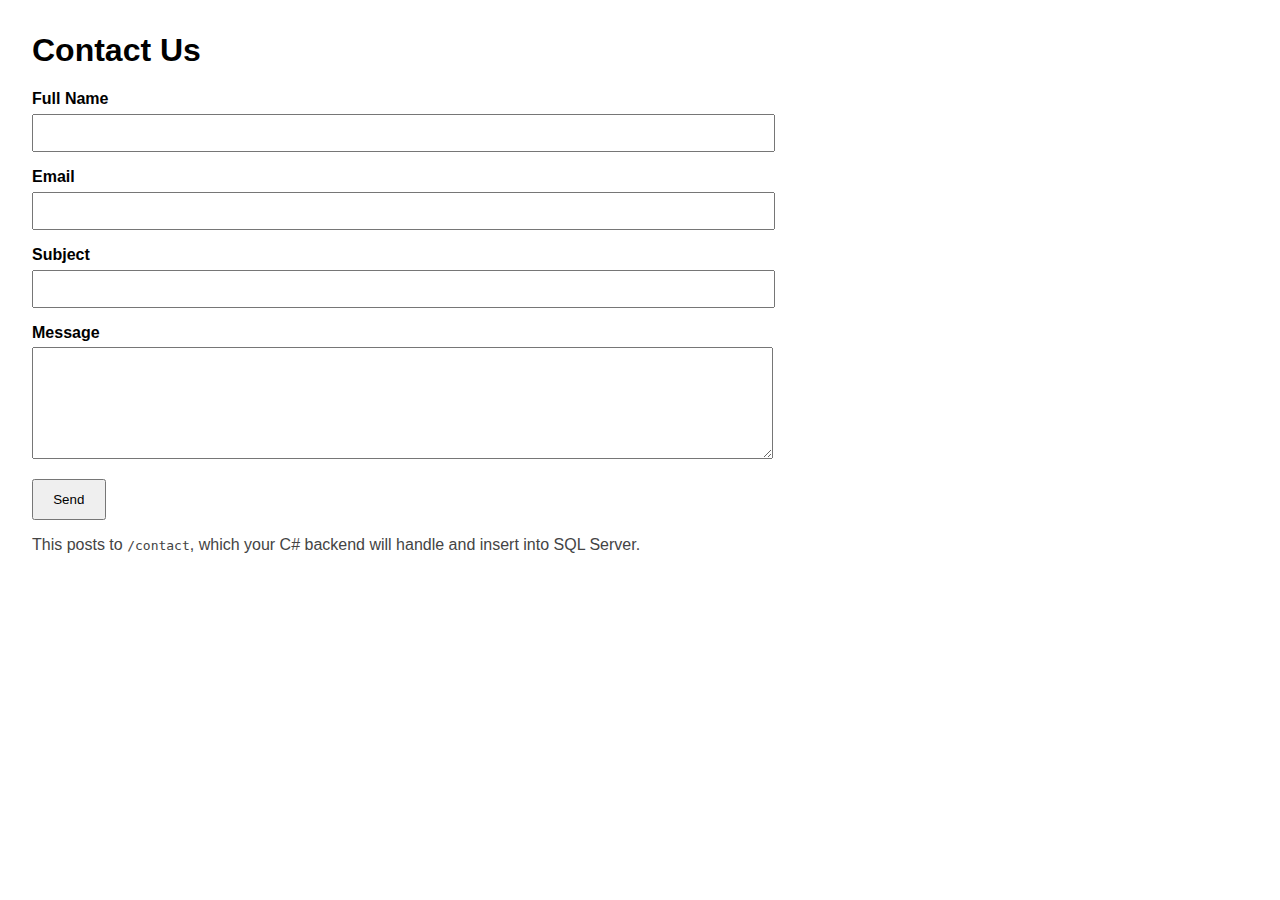
<file: LegacyLog/ContactFormApp/wwwroot/index.html>
<!doctype html>
<html lang="en">
<head>
  <meta charset="utf-8" />
  <meta name="viewport" content="width=device-width, initial-scale=1" />
  <title>Contact Us</title>
  <style>
    body { font-family: Arial, sans-serif; margin: 2rem; max-width: 720px; }
    label { display:block; margin-top: 1rem; font-weight: 600; }
    input, textarea { width: 100%; padding: .6rem; margin-top: .35rem; }
    button { margin-top: 1rem; padding: .7rem 1.2rem; cursor: pointer; }
    .note { margin-top: 1rem; color: #444; }
  </style>
</head>
<body>
  <h1>Contact Us</h1>

  <form method="post" action="/contact">
    <label for="fullName">Full Name</label>
    <input id="fullName" name="fullName" required maxlength="100" />

    <label for="email">Email</label>
    <input id="email" name="email" type="email" required maxlength="255" />

    <label for="subject">Subject</label>
    <input id="subject" name="subject" required maxlength="150" />

    <label for="message">Message</label>
    <textarea id="message" name="message" rows="6" required></textarea>

    <button type="submit">Send</button>
  </form>

  <p class="note">
    This posts to <code>/contact</code>, which your C# backend will handle and insert into SQL Server.
  </p>
</body>
</html>
</file>
